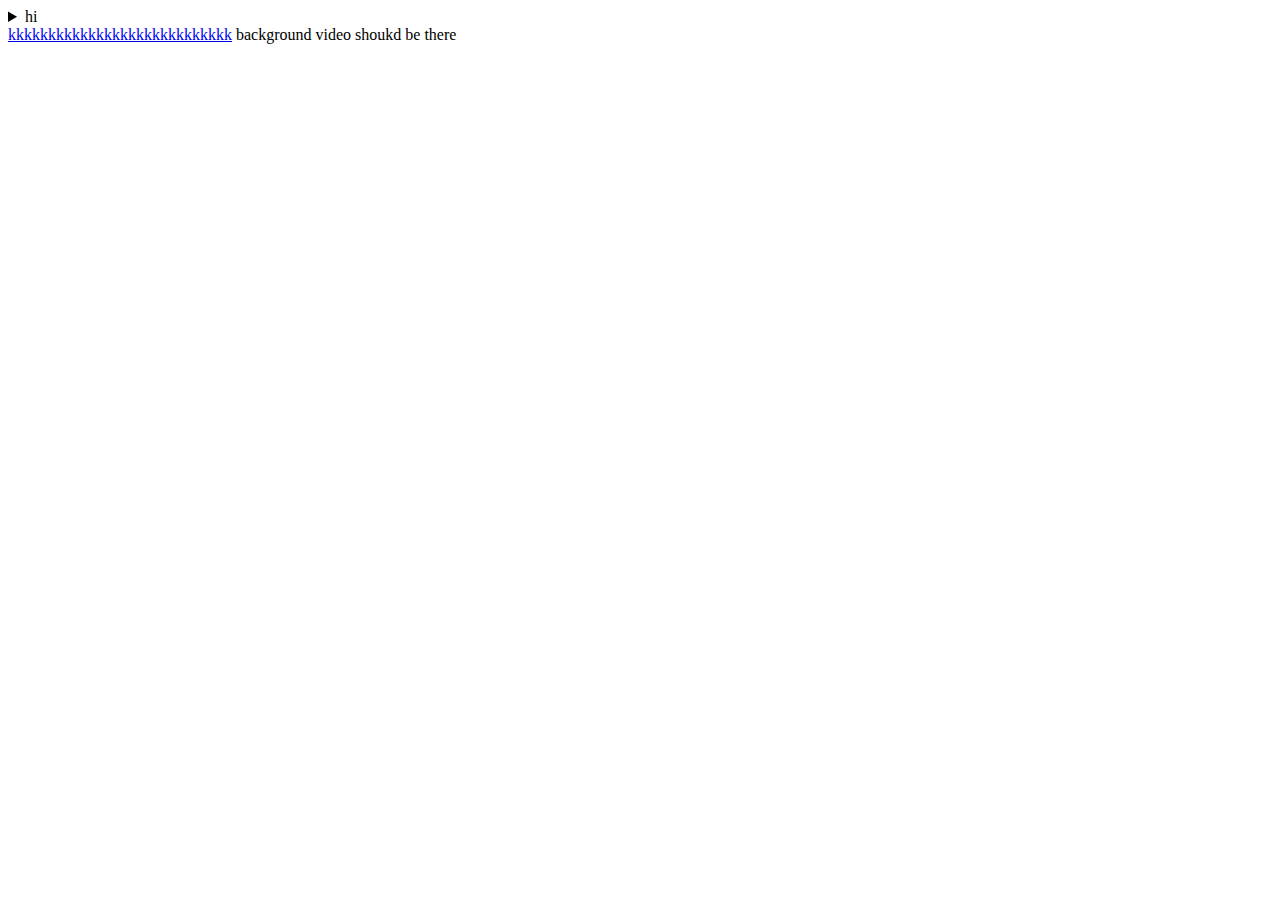
<file: sayu.html>
<!DOCTYPE html>
<html lang="en">
<head>
    <meta charset="UTF-8">
    <meta http-equiv="X-UA-Compatible" content="IE=edge">
    <meta name="viewport" content="width=device-width, initial-scale=1.0">
    <title>Document</title>
</head>
<body>
    <details><summary>hi</summary>
        Lorem ipsum, dolor sit amet consectetur adipisicing elit. Consequuntur libero assumenda molestiae neque adipisci magni, porro nobis voluptate amet nisi suscipit vitae perspiciatis nam voluptates voluptatibus, dicta eum incidunt quaerat.
        </details>
        <a href="http://127.0.0.1:5500/main%20task/blog.html">kkkkkkkkkkkkkkkkkkkkkkkkkkkk</a>

        background video shoukd be there 
</body>
</html>
</file>
